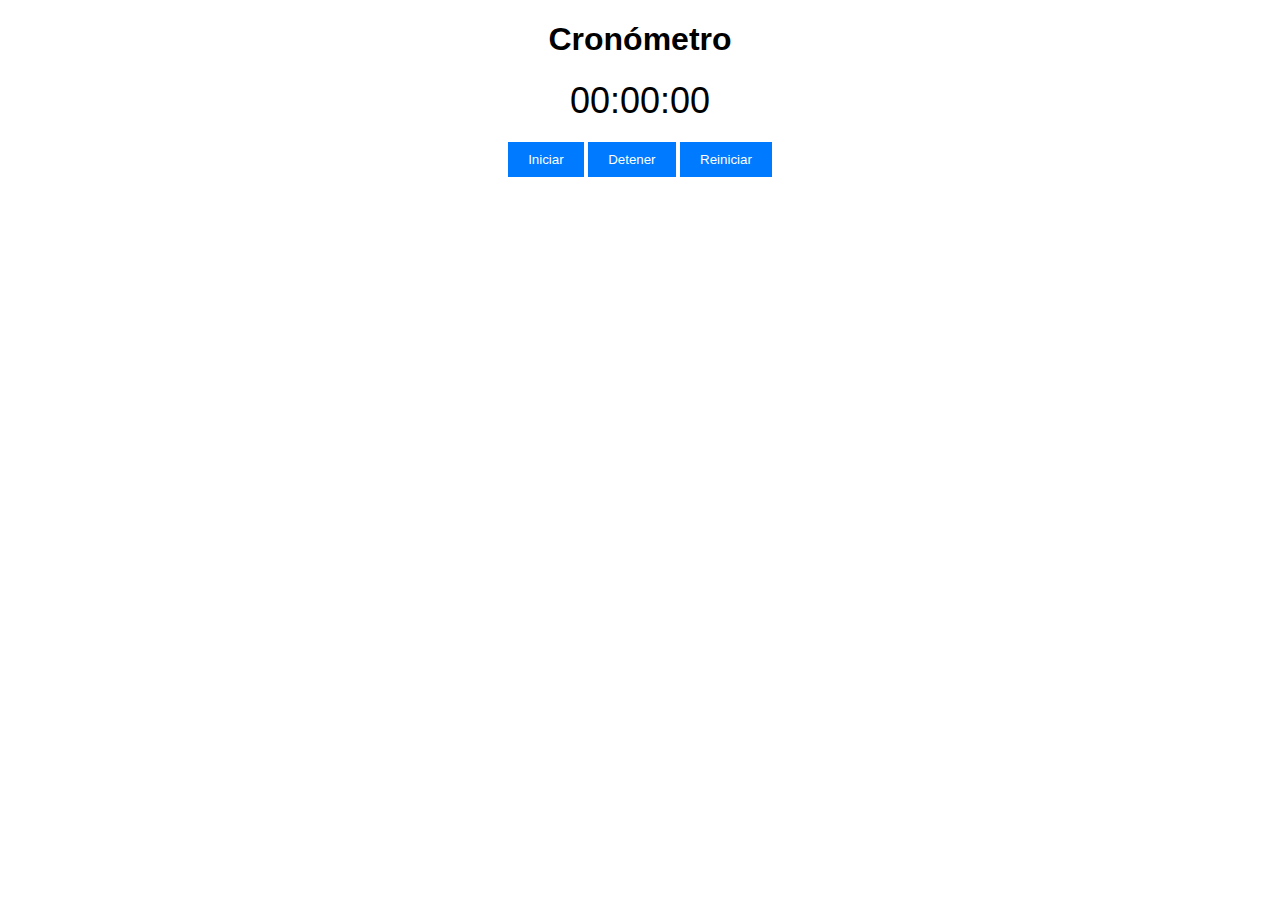
<file: TRABAJO EN CLASE 2 (JAVASCRIPT-GIT)/PW punto 2/index.html>
<!DOCTYPE html>
<html>
<head>
    <title>Cronómetro</title>
    <link rel="stylesheet" type="text/css" href="styles.css">
</head>
<body>
    <h1>Cronómetro</h1>
    <div id="cronometro">00:00:00</div>
    <button onclick="iniciarCronometro()">Iniciar</button>
    <button onclick="detenerCronometro()">Detener</button>
    <button onclick="reiniciarCronometro()">Reiniciar</button>

    <script src="script.js"></script>
</body>
</html>
</file>
<file: TRABAJO EN CLASE 2 (JAVASCRIPT-GIT)/PW punto 2/styles.css>
body {
    text-align: center;
    font-family: Arial, sans-serif;
}

#cronometro {
    font-size: 36px;
    margin: 20px;
}

button {
    padding: 10px 20px;
    background-color: #007BFF;
    color: white;
    border: none;
    cursor: pointer;
}
</file>
